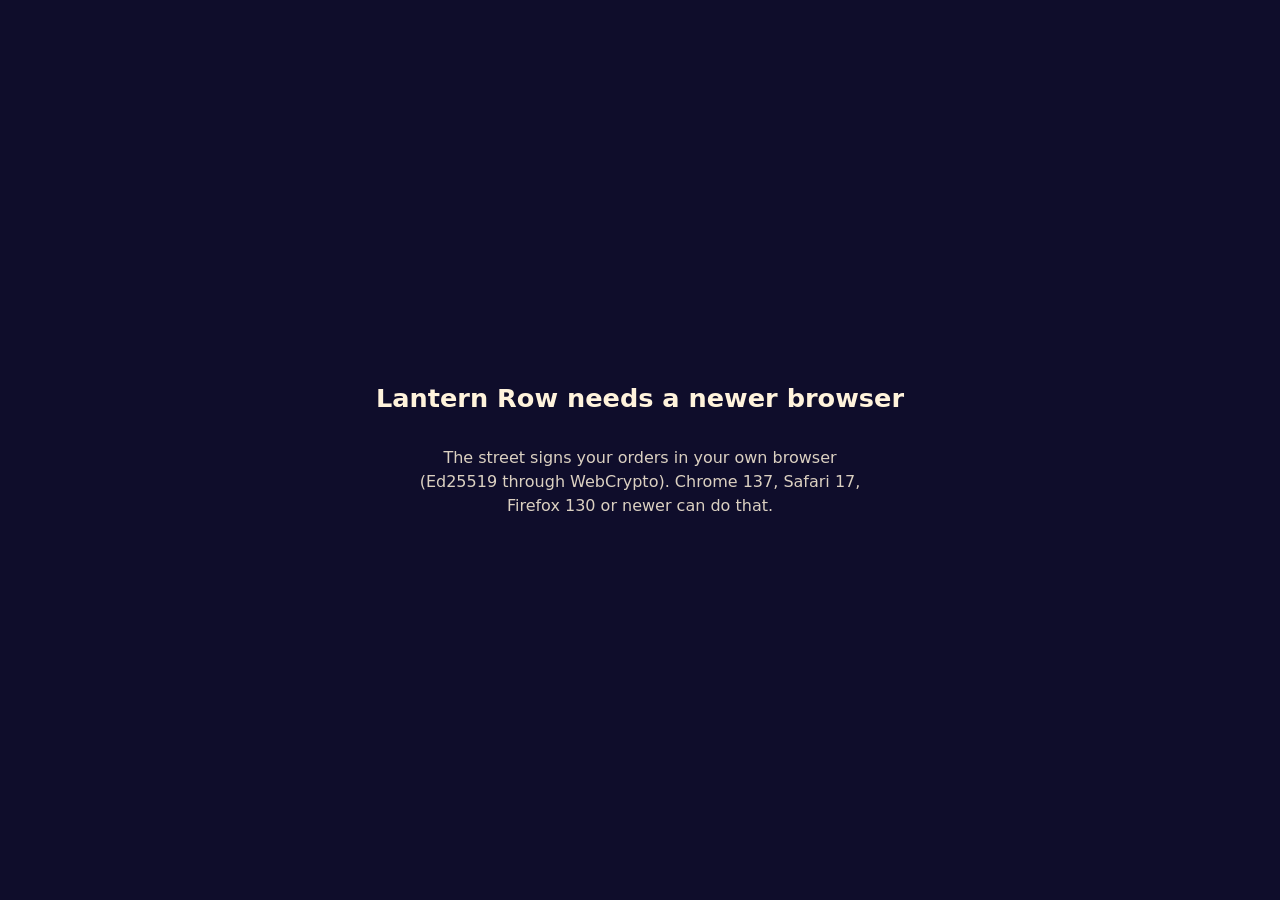
<file: web/index.html>
<!DOCTYPE html>
<html lang="en">
<head>
<meta charset="utf-8">
<meta name="viewport" content="width=device-width, initial-scale=1, viewport-fit=cover">
<meta http-equiv="Content-Security-Policy" content="default-src 'self'; script-src 'self'; style-src 'self'; img-src 'self' data:; connect-src https://test.rpc.fastnear.com https://near-testnet.drpc.org; font-src 'self'; base-uri 'none'; form-action 'none'; object-src 'none'">
<title>Lantern Row</title>
<meta name="description" content="Run a stall on a lantern-lit night market: stock it, price your goods, out-trade the merchants. Twelve villagers with their own wallets walk the row every 20 seconds. No sign-up, no wallet, two minutes to learn.">
<meta name="theme-color" content="#0f0d2b">
<meta property="og:type" content="website">
<meta property="og:title" content="Lantern Row">
<meta property="og:description" content="Run a stall, price your goods, out-trade the merchants. A night market nobody can close. No sign-up, no wallet.">
<meta property="og:image" content="https://replaycourt.github.io/lantern-row/web/og.png">
<meta property="og:image:width" content="1200">
<meta property="og:image:height" content="630">
<meta property="og:url" content="https://replaycourt.github.io/lantern-row/web/">
<meta name="twitter:card" content="summary_large_image">
<meta name="twitter:title" content="Lantern Row">
<meta name="twitter:description" content="Run a stall, price your goods, out-trade the merchants. A night market nobody can close. No sign-up, no wallet.">
<meta name="twitter:image" content="https://replaycourt.github.io/lantern-row/web/og.png">
<link rel="icon" href="favicon.svg" type="image/svg+xml">
<link rel="stylesheet" href="css/style.css">
</head>
<body>
<canvas id="scene" aria-label="The lantern-lit market street" role="img"></canvas>

<section id="title" class="screen">
  <canvas id="logo" width="520" height="190" aria-label="Lantern Row" role="img"></canvas>
  <p id="title-line" class="title-line">Loading the street…</p>
  <p id="title-idle" class="title-idle hidden"></p>
  <div id="title-actions" class="title-actions hidden">
    <div id="name-row" class="name-row">
      <label for="stall-name" class="sr-only">Name your stall</label>
      <input id="stall-name" maxlength="24" autocomplete="off" spellcheck="false" placeholder="Name your stall">
      <button id="shuffle-name" class="ghost" type="button" title="Another name">⟳</button>
    </div>
    <button id="start" class="big primary" type="button">Open your stall</button>
    <ol class="steps" aria-label="How to play">
      <li><b>1</b><span>Open a stall<small>3,000 coin, no wallet</small></span></li>
      <li><b>2</b><span>Stock and price<small>villagers buy every 20 s</small></span></li>
      <li><b>3</b><span>Make tonight’s call<small>one decision a night</small></span></li>
    </ol>
    <p class="fine">No sign-up. Two minutes to learn. Play money on a shared street.</p>
    <button id="watch" class="link-btn" type="button">Watch the row first <span aria-hidden="true">→</span></button>
    <button id="fast-forward" class="link-btn" type="button">Fast-forward 300 nights <span aria-hidden="true">→</span></button>
  </div>
  <p id="title-error" class="title-error hidden"></p>
</section>

<header id="watchbar" class="watchbar hidden">
  <div class="watch-info"><b>Watching the row</b><span id="watch-line">Replaying the latest nights from the chain</span></div>
  <div class="watch-actions">
    <button class="icon-btn" id="watch-proof" type="button" title="On-chain proof" aria-label="On-chain proof"><span class="ico ico-proof"></span><span class="icon-label">Proof</span></button>
    <button class="small primary" id="watch-play" type="button">Open your stall</button>
  </div>
</header>

<aside id="takings" class="takings" aria-label="Takings of the night being replayed, and this hour's Lantern Cup"><div id="takings-night" aria-live="polite"></div><div id="cup-watch" class="cup-watch"></div></aside>

<div id="ticker" class="ticker hidden">
  <span class="ticker-tag" id="ticker-tag">Night log</span>
  <div class="ticker-track"><div class="ticker-move" id="ticker-move"></div></div>
</div>

<header id="hud" class="hidden">
  <div class="hud-left">
    <div class="chip stall-chip" id="stall-chip">
      <span class="stall-sign" id="hud-name">Your stall</span>
      <span class="money"><span class="coin-icon" aria-hidden="true"></span><b id="hud-money">0</b></span>
      <span class="goal" id="hud-goal"><span class="goal-bar" aria-hidden="true"><i id="goal-fill"></i></span><span class="goal-text">worth <b id="goal-text">0</b></span></span>
      <span class="sub" id="hud-worth"></span>
      <span class="sub cup-line hidden" id="hud-cup"></span>
    </div>
  </div>
  <div class="hud-center">
    <div class="clock" id="clock">
      <svg viewBox="0 0 44 44" class="ring" aria-hidden="true"><circle class="ring-bg" cx="22" cy="22" r="19"></circle><circle class="ring-fg" id="ring-fg" cx="22" cy="22" r="19"></circle></svg>
      <div class="clock-text"><span class="label">Night</span><b id="hud-night">–</b></div>
    </div>
    <div class="event-banner" id="event-banner"><b id="event-title">A quiet night</b><span id="event-next"></span></div>
  </div>
  <div class="hud-right">
    <button class="icon-btn" id="btn-board" type="button" title="Leaderboard" aria-label="Leaderboard"><span class="ico ico-trophy"></span><span class="icon-label">Ranks</span></button>
    <button class="icon-btn" id="btn-deed" type="button" title="Your deed" aria-label="Your deed"><span class="ico ico-deed"></span><span class="icon-label">Deed</span></button>
    <button class="icon-btn" id="btn-sound" type="button" title="Sound" aria-label="Sound"><span class="ico ico-sound"></span><span class="icon-label">Sound</span></button>
    <button class="icon-btn" id="btn-proof" type="button" title="On-chain proof" aria-label="On-chain proof"><span class="ico ico-proof"></span><span class="icon-label">Proof</span></button>
  </div>
</header>

<div id="hint" class="hint hidden"><span id="hint-text"></span></div>

<aside id="summary" class="summary hidden" aria-live="polite">
  <button class="close" id="summary-close" type="button" aria-label="Close">×</button>
  <div id="summary-report">
    <div class="summary-head"><span class="summary-night" id="summary-night"></span><b id="summary-headline"></b></div>
    <ul id="summary-lines"></ul>
    <p id="summary-outcome" class="summary-outcome hidden"></p>
    <div id="summary-stamp" class="stamp-seal stamp-call hidden">CALLED<br>IT</div>
  </div>
  <div id="summary-call" class="summary-call hidden">
    <div class="call-head"><span class="call-tag">Tonight’s call</span><b id="call-title"></b></div>
    <p id="call-text"></p>
    <p id="call-expect" class="call-expect"></p>
    <div class="call-actions">
      <button class="small primary" id="call-accept" type="button" data-call-accept>Do it</button>
      <button class="small" id="call-decline" type="button" data-call-decline>Skip</button>
    </div>
  </div>
</aside>

<section id="panel" class="panel hidden">
  <div class="goods" id="goods"></div>
  <div class="actions">
    <button class="big primary" id="btn-restock" type="button"><span class="btn-title">Restock</span><span class="btn-sub" id="restock-sub">fill the counter</span></button>
    <button class="big" id="btn-smart" type="button"><span class="btn-title">Smart prices</span><span class="btn-sub" id="smart-sub">what sells tonight</span></button>
    <div class="status" id="status"><span class="dot"></span><span id="status-text">Ready</span></div>
  </div>
</section>

<div id="toast" class="toast hidden" role="status"></div>

<div id="sheet-backdrop" class="sheet-backdrop hidden"></div>
<section id="sheet" class="sheet hidden" role="dialog" aria-modal="true">
  <div class="sheet-head"><h2 id="sheet-title">Sheet</h2><button class="close" id="sheet-close" type="button" aria-label="Close">×</button></div>
  <div class="sheet-body" id="sheet-body"></div>
</section>

<div id="unsupported" class="screen hidden">
  <h1>Lantern Row needs a newer browser</h1>
  <p>The street signs your orders in your own browser (Ed25519 through WebCrypto). Chrome 137, Safari 17, Firefox 130 or newer can do that.</p>
</div>

<script type="module" src="js/main.js"></script>
</body>
</html>
</file>
<file: web/css/style.css>
:root {
  --indigo: #0f0d2b;
  --ink: #2a1d2e;
  --cream: #fff3dc;
  --paper: #fbf1dd;
  --amber: #ffcf5a;
  --ember: #f0883b;
  --rose: #e8503a;
  --jade: #6fbf9a;
  --glass: rgba(20, 14, 44, 0.72);
  --glass-2: rgba(32, 22, 64, 0.82);
  --line: rgba(255, 220, 170, 0.16);
  --radius: 16px;
  --font: ui-rounded, "SF Pro Rounded", "Nunito", "Avenir Next Rounded", "Trebuchet MS", "Segoe UI", system-ui, sans-serif;
  --panel-h: 224px;
  --hud-h: 118px;
}

* { box-sizing: border-box; }
html, body { margin: 0; height: 100%; background: var(--indigo); color: var(--cream); font-family: var(--font); overflow: hidden; -webkit-tap-highlight-color: transparent; }
body { position: fixed; inset: 0; }
button { font-family: inherit; color: inherit; cursor: pointer; }
button:focus-visible, input:focus-visible { outline: 3px solid var(--amber); outline-offset: 2px; }
.hidden { display: none !important; }
.sr-only { position: absolute; width: 1px; height: 1px; overflow: hidden; clip: rect(0 0 0 0); }

#scene { position: absolute; inset: 0; width: 100%; height: 100%; display: block; touch-action: pan-y; }

/* ---- title ---- */
.screen { position: absolute; inset: 0; display: flex; flex-direction: column; align-items: center; justify-content: center; text-align: center; padding: 24px; z-index: 20; }
#title { padding-bottom: 22vh; }
#title { background: radial-gradient(ellipse at 50% 60%, rgba(10, 8, 30, 0.1), rgba(10, 8, 30, 0.55) 70%); }
#logo { width: min(520px, 92vw); height: auto; filter: drop-shadow(0 10px 30px rgba(0, 0, 0, 0.5)); }
.title-line { font-size: 1.05rem; color: #f6dcb0; margin: 4px 0 18px; opacity: 0.9; min-height: 1.4em; }
.title-actions { display: flex; flex-direction: column; align-items: center; gap: 11px; animation: rise 0.6s ease both; }
.name-row { display: flex; gap: 8px; }
.name-row input { font: inherit; font-size: 1.05rem; font-weight: 600; padding: 12px 16px; border-radius: 999px; border: 2px solid rgba(255, 220, 170, 0.35); background: rgba(255, 243, 220, 0.08); color: var(--cream); width: 240px; text-align: center; }
.name-row input::placeholder { color: rgba(255, 243, 220, 0.5); font-weight: 500; }
.fine { font-size: 0.85rem; opacity: 0.8; margin: 0; background: rgba(10, 8, 30, 0.45); padding: 4px 12px; border-radius: 999px; }
.title-error { color: #ffb4a8; max-width: 420px; }
#title.poster .title-line, #title.poster .title-actions, #title.poster .title-error { visibility: hidden; }
#title.poster #logo { width: min(640px, 92vw); margin-top: -8vh; }
#title { pointer-events: none; }
#title > * { pointer-events: auto; }
.title-idle { margin: -10px 0 14px; max-width: min(640px, 92vw); font-size: 0.82rem; line-height: 1.35; color: #ffd98a; background: rgba(10, 8, 30, 0.55); border: 1px solid rgba(255, 207, 90, 0.28); padding: 6px 14px; border-radius: 12px; }
.steps { list-style: none; margin: 2px 0 0; padding: 0; display: flex; gap: 6px; align-items: stretch; }
.steps li { display: flex; align-items: center; gap: 8px; background: rgba(10, 8, 30, 0.55); border: 1px solid var(--line); border-radius: 14px; padding: 7px 12px 7px 8px; text-align: left; position: relative; }
.steps li + li::before { content: ""; position: absolute; left: -6px; top: 50%; width: 6px; height: 2px; background: rgba(255, 207, 90, 0.5); }
.steps b { flex: 0 0 22px; width: 22px; height: 22px; border-radius: 50%; display: grid; place-items: center; font-size: 0.78rem; background: var(--amber); color: #3b1b2a; }
.steps span { display: flex; flex-direction: column; font-weight: 800; font-size: 0.86rem; line-height: 1.15; }
.steps small { font-weight: 600; font-size: 0.7rem; opacity: 0.72; }
.link-btn { background: none; border: 0; color: #ffe08a; font-weight: 800; font-size: 0.95rem; padding: 6px 10px; border-radius: 999px; text-decoration: underline; text-decoration-color: rgba(255, 224, 138, 0.4); text-underline-offset: 4px; }
.link-btn:hover { background: rgba(255, 243, 220, 0.08); text-decoration-color: #ffe08a; }

/* watching the row */
.watchbar { position: absolute; top: 0; left: 0; right: 0; z-index: 10; display: flex; justify-content: space-between; align-items: center; gap: 10px; padding: 10px 12px; pointer-events: none; }
.watchbar > * { pointer-events: auto; }
.watch-info { flex: 0 1 auto; background: var(--glass); backdrop-filter: blur(10px); -webkit-backdrop-filter: blur(10px); border: 1px solid var(--line); border-radius: 14px; padding: 8px 14px; display: flex; flex-direction: column; min-width: 0; box-shadow: 0 8px 20px rgba(0, 0, 0, 0.3); }
.watch-info b { color: #ffe08a; font-size: 0.95rem; }
.watch-info span { font-size: 0.78rem; opacity: 0.8; overflow: hidden; text-overflow: ellipsis; white-space: nowrap; }
.takings { display: none; position: absolute; left: 12px; top: 74px; z-index: 9; width: 290px; max-height: calc(100vh - 140px); overflow: auto; background: var(--glass); backdrop-filter: blur(10px); -webkit-backdrop-filter: blur(10px); border: 1px solid var(--line); border-radius: 14px; padding: 10px 14px; box-shadow: 0 8px 20px rgba(0, 0, 0, 0.3); font-size: 0.82rem; }
body.watching .takings:has(> div:not(:empty)) { display: block; }
.takings h3 { margin: 0 0 6px; font-size: 0.85rem; color: #ffe08a; }
.takings ol { list-style: none; margin: 0; padding: 0; }
.takings li { display: grid; grid-template-columns: 18px 1fr auto; gap: 6px; align-items: baseline; padding: 3px 0; border-top: 1px solid var(--line); }
.takings li:first-child { border-top: 0; }
.takings .rank { opacity: 0.6; font-variant-numeric: tabular-nums; }
.takings .num { font-weight: 700; font-variant-numeric: tabular-nums; text-align: right; }
.takings small { font-weight: 400; opacity: 0.7; }
.takings li.player .who { color: #ffe08a; }
.takings p { margin: 8px 0 0; font-size: 0.74rem; opacity: 0.75; }
.takings .cup-watch:not(:empty) { margin-top: 10px; padding-top: 8px; border-top: 1px solid rgba(255, 207, 90, 0.45); }
.takings #takings-night:empty + .cup-watch { margin-top: 0; padding-top: 0; border-top: 0; }
.takings h3 small { font-weight: 600; color: var(--cream); opacity: 0.75; }
.takings li.me .who { color: var(--amber); font-weight: 800; }
.takings .cup-kind { font-size: 0.7rem; }
.cup-more { font: inherit; color: inherit; background: none; border: 0; padding: 0; cursor: pointer; text-decoration: underline dotted rgba(255, 224, 138, 0.6); text-underline-offset: 3px; }
.cup-more:hover { color: var(--amber); }
.watch-actions { display: flex; gap: 8px; align-items: center; flex: 0 0 auto; }
.watch-actions .small.primary { padding: 12px 18px; font-size: 0.95rem; box-shadow: 0 4px 0 #a24a1e; white-space: nowrap; }
.ticker { position: absolute; left: 0; right: 0; bottom: 0; z-index: 21; height: 36px; display: flex; align-items: center; background: rgba(10, 8, 30, 0.82); border-top: 1px solid var(--line); backdrop-filter: blur(6px); -webkit-backdrop-filter: blur(6px); font-size: 0.84rem; padding-bottom: env(safe-area-inset-bottom); }
.ticker-tag { flex: 0 0 auto; height: 100%; display: flex; align-items: center; padding: 0 12px; font-size: 0.66rem; font-weight: 800; letter-spacing: 0.12em; text-transform: uppercase; color: #3b1b2a; background: var(--amber); }
.ticker-track { flex: 1; overflow: hidden; height: 100%; display: flex; align-items: center; -webkit-mask: linear-gradient(90deg, transparent, #000 24px, #000 calc(100% - 24px), transparent); mask: linear-gradient(90deg, transparent, #000 24px, #000 calc(100% - 24px), transparent); }
.ticker-move { display: flex; white-space: nowrap; animation: tickerRun 120s linear infinite; will-change: transform; }
.ticker-move.still { animation: none; }
.tick-run { display: flex; align-items: center; }
.tick, .tick-night { padding: 0 14px; position: relative; }
.tick::before { content: ""; position: absolute; left: 0; top: 50%; width: 5px; height: 5px; margin-top: -2.5px; border-radius: 50%; background: var(--amber); }
.tick.refuse::before { background: var(--rose); }
.tick.miss::before { background: #9b8bc7; }
.tick-night { font-weight: 800; color: #ffe08a; padding-left: 26px; }
@keyframes tickerRun { from { transform: translateX(0); } to { transform: translateX(-50%); } }

body.watching .toast { bottom: auto; top: 76px; }
#unsupported { background: var(--indigo); }
#unsupported h1 { font-size: 1.6rem; }
#unsupported p { max-width: 460px; line-height: 1.5; opacity: 0.85; }

/* ---- buttons ---- */
.big { display: inline-flex; flex-direction: column; align-items: center; justify-content: center; gap: 2px; padding: 12px 26px; min-height: 58px; border-radius: 999px; border: 0; font-weight: 800; font-size: 1.15rem; letter-spacing: 0.01em; background: linear-gradient(180deg, #3a2f6b, #241c4a); color: var(--cream); box-shadow: 0 6px 0 #170f33, 0 10px 24px rgba(0, 0, 0, 0.35); transition: transform 0.08s ease, box-shadow 0.08s ease, filter 0.2s; }
.big:hover { filter: brightness(1.08); }
.big:active { transform: translateY(4px); box-shadow: 0 2px 0 #170f33, 0 6px 14px rgba(0, 0, 0, 0.35); }
.big.primary { background: linear-gradient(180deg, #ffd96b, #f0883b); color: #3b1b2a; box-shadow: 0 6px 0 #a24a1e, 0 10px 24px rgba(240, 136, 59, 0.35); }
.big.primary:active { box-shadow: 0 2px 0 #a24a1e, 0 6px 14px rgba(240, 136, 59, 0.35); }
.big:disabled { opacity: 0.55; cursor: default; filter: saturate(0.6); }
.big .btn-sub { font-size: 0.72rem; font-weight: 600; opacity: 0.8; letter-spacing: 0; }
.ghost { background: rgba(255, 243, 220, 0.1); border: 2px solid rgba(255, 220, 170, 0.3); border-radius: 999px; min-width: 46px; font-size: 1.2rem; font-weight: 700; }
.ghost:hover { background: rgba(255, 243, 220, 0.18); }
.small { padding: 8px 14px; border-radius: 999px; border: 2px solid rgba(255, 220, 170, 0.35); background: rgba(255, 243, 220, 0.08); font-weight: 700; font-size: 0.9rem; }
.small:hover { background: rgba(255, 243, 220, 0.16); }
.small.primary { background: var(--amber); color: #3b1b2a; border-color: transparent; }
.small.danger { border-color: rgba(232, 80, 58, 0.6); color: #ffb4a8; }
.small:disabled { opacity: 0.5; cursor: default; }

/* ---- HUD ---- */
#hud { position: absolute; top: 0; left: 0; right: 0; height: var(--hud-h); display: grid; grid-template-columns: 1fr auto 1fr; align-items: start; gap: 10px; padding: 10px 12px; z-index: 10; pointer-events: none; }
#hud > * { pointer-events: auto; }
.hud-left { display: flex; justify-content: flex-start; }
.hud-right { display: flex; justify-content: flex-end; gap: 6px; }
.hud-center { display: flex; flex-direction: column; align-items: center; gap: 6px; }
.chip { background: var(--glass); backdrop-filter: blur(10px); -webkit-backdrop-filter: blur(10px); border: 1px solid var(--line); border-radius: 14px; padding: 8px 14px; box-shadow: 0 8px 20px rgba(0, 0, 0, 0.3); }
.stall-chip { display: grid; grid-template-columns: auto; gap: 1px; min-width: 150px; }
.stall-sign { font-weight: 800; font-size: 0.95rem; color: #ffe08a; white-space: nowrap; overflow: hidden; text-overflow: ellipsis; max-width: 200px; }
.money { display: flex; align-items: center; gap: 6px; font-size: 1.35rem; font-weight: 800; line-height: 1.1; }
.money b { font-variant-numeric: tabular-nums; }
.money.bump b { animation: bump 0.35s ease; }
.coin-icon { width: 16px; height: 16px; border-radius: 50%; background: radial-gradient(circle at 35% 35%, #ffe28a, #f3b63a 60%, #b8791c); box-shadow: 0 1px 0 #7a4b10; display: inline-block; }
.sub { font-size: 0.78rem; opacity: 0.8; }
#hud-worth { white-space: nowrap; overflow: hidden; text-overflow: ellipsis; max-width: 290px; }
#hud-worth b { color: #ffe08a; }
.cup-line { white-space: nowrap; overflow: hidden; text-overflow: ellipsis; max-width: 290px; }
.cup-line b { color: var(--amber); }
.goal { display: grid; gap: 3px; margin: 3px 0 1px; }
.goal-bar { display: block; height: 5px; border-radius: 3px; background: rgba(255, 220, 170, 0.16); overflow: hidden; }
.goal-bar i { display: block; height: 100%; width: 0; border-radius: 3px; background: linear-gradient(90deg, var(--ember), var(--amber)); box-shadow: 0 0 8px rgba(255, 207, 90, 0.6); transition: width 0.8s ease; }
.goal-text { font-size: 0.78rem; opacity: 0.9; }
.goal-text b { font-variant-numeric: tabular-nums; }
.clock { position: relative; width: 64px; height: 64px; display: grid; place-items: center; }
.ring { position: absolute; inset: 0; width: 64px; height: 64px; transform: rotate(-90deg); }
.ring circle { fill: none; stroke-width: 4; }
.ring-bg { stroke: rgba(255, 220, 170, 0.18); }
.ring-fg { stroke: var(--amber); stroke-linecap: round; stroke-dasharray: 119.4; stroke-dashoffset: 0; transition: stroke-dashoffset 0.9s linear; }
.ring-fg.walking { stroke: var(--jade); }
.clock-text { text-align: center; line-height: 1; background: var(--glass); border-radius: 50%; width: 50px; height: 50px; display: grid; place-content: center; }
.clock-text .label { font-size: 0.58rem; text-transform: uppercase; letter-spacing: 0.08em; opacity: 0.8; }
.clock-text b { font-size: 1.1rem; display: block; }
.event-banner { background: var(--glass); border: 1px solid var(--line); border-radius: 999px; padding: 6px 14px; font-size: 0.82rem; display: flex; gap: 8px; align-items: center; white-space: nowrap; max-width: 92vw; overflow: hidden; }
.event-banner b { color: var(--amber); }
.event-banner span { opacity: 0.85; overflow: hidden; text-overflow: ellipsis; }
.event-banner.festival b { color: #ff8fb1; }
.event-banner.storm b { color: #9fc5ff; }
.event-banner.bumper b { color: #8be0b0; }
.event-banner.payday b { color: #ffe08a; }
.icon-btn { display: flex; flex-direction: column; align-items: center; gap: 2px; background: var(--glass); border: 1px solid var(--line); border-radius: 14px; padding: 6px 10px; min-width: 54px; font-size: 0.65rem; font-weight: 700; text-transform: uppercase; letter-spacing: 0.04em; transition: background 0.15s; }
.icon-btn:hover { background: var(--glass-2); }
.icon-btn.attention { animation: pulse 1.4s ease infinite; border-color: var(--amber); }
.ico { width: 22px; height: 22px; display: block; background-color: var(--amber); -webkit-mask: var(--m) center / contain no-repeat; mask: var(--m) center / contain no-repeat; }
.ico-trophy { --m: url("data:image/svg+xml;utf8,<svg xmlns='http://www.w3.org/2000/svg' viewBox='0 0 24 24'><path d='M6 3h12v3h3v3a5 5 0 0 1-5 5h-.4A5 5 0 0 1 13 16.9V19h3v2H8v-2h3v-2.1A5 5 0 0 1 8.4 14H8a5 5 0 0 1-5-5V6h3V3zm0 5H5v1a3 3 0 0 0 1.2 2.4A8 8 0 0 1 6 8zm12 0a8 8 0 0 1-.2 3.4A3 3 0 0 0 19 9V8h-1z'/></svg>"); }
.ico-deed { --m: url("data:image/svg+xml;utf8,<svg xmlns='http://www.w3.org/2000/svg' viewBox='0 0 24 24'><path d='M5 2h10l4 4v16H5V2zm9 1.5V7h3.5L14 3.5zM8 10h8v2H8v-2zm0 4h8v2H8v-2zm0-8h4v2H8V6z'/></svg>"); }
.ico-sound { --m: url("data:image/svg+xml;utf8,<svg xmlns='http://www.w3.org/2000/svg' viewBox='0 0 24 24'><path d='M4 9h4l5-4v14l-5-4H4V9zm12.5 3a4.5 4.5 0 0 0-2.2-3.9v7.8a4.5 4.5 0 0 0 2.2-3.9zm3.5 0a8 8 0 0 0-4-6.9v2.3a5.8 5.8 0 0 1 0 9.2v2.3a8 8 0 0 0 4-6.9z'/></svg>"); }
.ico-sound.off { --m: url("data:image/svg+xml;utf8,<svg xmlns='http://www.w3.org/2000/svg' viewBox='0 0 24 24'><path d='M4 9h4l5-4v14l-5-4H4V9zm12 .6 1.4-1.4 1.6 1.6 1.6-1.6L22 9.6 20.4 11.2 22 12.8l-1.4 1.4-1.6-1.6-1.6 1.6-1.4-1.4 1.6-1.6L16 9.6z'/></svg>"); }
.ico-proof { --m: url("data:image/svg+xml;utf8,<svg xmlns='http://www.w3.org/2000/svg' viewBox='0 0 24 24'><path d='M12 2 4 6v6c0 5 3.4 8.6 8 10 4.6-1.4 8-5 8-10V6l-8-4zm-1.2 13.6-3.3-3.3 1.4-1.4 1.9 1.9 4.6-4.6 1.4 1.4-6 6z'/></svg>"); }

/* ---- hint ---- */
.hint { position: absolute; left: 12px; top: calc(var(--hud-h) + 14px); max-width: min(380px, 92vw); background: var(--paper); color: var(--ink); padding: 12px 18px 12px 46px; border-radius: 18px; font-weight: 700; font-size: 0.95rem; line-height: 1.35; box-shadow: 0 10px 30px rgba(0, 0, 0, 0.45); z-index: 12; animation: dropIn 0.4s ease both; }
.hint::before { content: ""; position: absolute; left: 14px; top: 50%; width: 22px; height: 22px; transform: translateY(-50%); border-radius: 50%; background: radial-gradient(circle at 40% 35%, #ffe9a8, #ff9a3c 70%); box-shadow: 0 0 14px rgba(255, 154, 60, 0.8); }

/* ---- summary ---- */
.summary { position: absolute; top: calc(var(--hud-h) + 14px); left: 12px; width: min(440px, 92vw); max-height: calc(100vh - var(--hud-h) - var(--panel-h) - 20px); overflow: auto; background: var(--paper); color: var(--ink); border-radius: 18px; padding: 12px 16px 12px; box-shadow: 0 16px 40px rgba(0, 0, 0, 0.5); z-index: 11; border-top: 6px solid var(--amber); }
.summary-head b { animation: bump 0.4s ease; display: inline-block; }
.summary.mood-flat { border-top-color: #9b8bc7; }
.summary.mood-bad { border-top-color: var(--rose); }
.summary.mood-call { border-top-color: var(--ember); }
.summary > .close { z-index: 2; }
#summary-report { position: relative; }
.summary-outcome { margin: 8px 0 0; padding: 8px 10px; border-radius: 10px; font-size: 0.88rem; line-height: 1.35; background: rgba(0, 0, 0, 0.05); font-weight: 600; }
.summary-outcome.met { background: rgba(111, 191, 154, 0.22); padding-right: 72px; }
.summary-outcome.missed { background: rgba(232, 80, 58, 0.1); }
.stamp-call { position: absolute; right: 2px; bottom: 2px; width: 58px; height: 58px; transform: rotate(-14deg) scale(1); animation: stampDown 0.45s cubic-bezier(0.2, 1.4, 0.4, 1) both; opacity: 0.9; }
.summary-call { margin-top: 10px; padding-top: 10px; border-top: 1px dashed rgba(0, 0, 0, 0.18); }
.call-head { display: flex; flex-direction: column; gap: 2px; }
.call-tag { font-size: 0.68rem; text-transform: uppercase; letter-spacing: 0.1em; color: #a24a1e; font-weight: 800; }
.call-head b { font-size: 1.05rem; }
.summary-call p { margin: 6px 0 0; font-size: 0.9rem; line-height: 1.35; }
.call-expect { opacity: 0.7; font-size: 0.82rem; }
.call-actions { display: flex; gap: 8px; margin-top: 10px; flex-wrap: wrap; }
.call-actions .small { color: var(--ink); border-color: rgba(0, 0, 0, 0.2); background: rgba(0, 0, 0, 0.04); }
.call-actions .small.primary { background: var(--amber); border-color: transparent; }
.summary-head { display: flex; align-items: baseline; gap: 10px; padding-right: 30px; }
.summary-night { font-size: 0.72rem; text-transform: uppercase; letter-spacing: 0.08em; opacity: 0.6; font-weight: 800; }
.summary-head b { font-size: 1.1rem; }
.summary ul { list-style: none; margin: 8px 0 0; padding: 0; display: grid; gap: 6px; font-size: 0.9rem; line-height: 1.35; }
.summary ul:empty { margin: 0; }
.summary li { display: flex; gap: 8px; align-items: flex-start; }
.summary li::before { content: ""; flex: 0 0 10px; width: 10px; height: 10px; border-radius: 50%; margin-top: 5px; background: var(--amber); }
.summary li.frown::before { background: var(--rose); }
.summary li.moon::before { background: #9b8bc7; }
.summary li.leaf::before { background: var(--jade); }
.summary li.house::before { background: #c9a27a; }
.summary li.eye::before { background: #6fa8dc; }
.summary li.star::before { background: #ff9a3c; }
.close { position: absolute; top: 6px; right: 8px; width: 30px; height: 30px; border-radius: 50%; border: 0; background: rgba(0, 0, 0, 0.08); font-size: 1.2rem; line-height: 1; font-weight: 800; }
.close:hover { background: rgba(0, 0, 0, 0.16); }

/* ---- panel ---- */
.panel { position: absolute; left: 0; right: 0; bottom: 0; height: var(--panel-h); z-index: 10; padding: 10px 12px calc(10px + env(safe-area-inset-bottom)); display: grid; grid-template-rows: 1fr auto; gap: 8px; background: linear-gradient(180deg, rgba(15, 13, 43, 0) 0%, rgba(15, 13, 43, 0.85) 22%, rgba(15, 13, 43, 0.95) 100%); }
.goods { display: grid; grid-template-columns: repeat(5, 1fr); gap: 8px; max-width: 980px; margin: 0 auto; width: 100%; }
.good { position: relative; background: var(--glass-2); border: 1px solid var(--line); border-radius: 14px; padding: 8px 8px 6px; display: grid; grid-template-columns: 38px 1fr; grid-template-rows: auto auto; gap: 2px 8px; align-items: center; transition: border-color 0.2s, transform 0.2s; }
.good.hot { border-color: var(--amber); box-shadow: 0 0 0 1px var(--amber), 0 0 18px rgba(255, 207, 90, 0.25); }
.good.hot.storm { border-color: #9fc5ff; box-shadow: 0 0 0 1px #9fc5ff, 0 0 18px rgba(159, 197, 255, 0.25); }
.good .want { font-weight: 700; opacity: 0.9; }
.good.short .want { color: var(--amber); }
.good.slow .want { opacity: 0.55; }
.good.empty .stock b { color: #ffb4a8; }
.good.stamp { animation: stampIn 0.35s ease both; }
.good .icon { grid-row: 1 / span 2; width: 38px; height: 38px; display: grid; place-items: center; }
.good .icon svg { width: 36px; height: 36px; }
.good .gname { font-weight: 800; font-size: 0.86rem; line-height: 1; display: flex; justify-content: space-between; align-items: center; }
.good .stock { font-size: 0.72rem; opacity: 0.85; }
.good .stock b { font-size: 0.86rem; }
.good .sold { font-size: 0.68rem; color: var(--amber); font-weight: 700; }
.good .price-row { grid-column: 1 / span 2; display: grid; grid-template-columns: 34px 1fr 34px; align-items: center; gap: 4px; margin-top: 4px; }
.good .price-row button { height: 34px; border-radius: 10px; border: 0; background: rgba(255, 243, 220, 0.12); font-size: 1.2rem; font-weight: 800; }
.good .price-row button:hover { background: rgba(255, 243, 220, 0.22); }
.good .price-row button:active { transform: scale(0.94); }
.good .price { text-align: center; font-weight: 800; font-size: 1.1rem; font-variant-numeric: tabular-nums; display: flex; flex-direction: column; line-height: 1; }
.good .price small { font-size: 0.62rem; font-weight: 600; opacity: 0.7; margin-top: 2px; }
.good .price.off { color: #ffb4a8; }
.good .why { grid-column: 1 / span 2; margin: 3px 0 0; font-size: 0.68rem; line-height: 1.25; opacity: 0.82; min-height: 2.5em; }
.good .price .why-short { display: none; font-size: 0.55rem; font-weight: 600; opacity: 0.75; margin-top: 2px; }
.good.short .why { color: #ffe08a; opacity: 1; }
.good .price.pending { animation: pulse 0.9s ease infinite; }
.actions { display: grid; grid-template-columns: auto auto 1fr; gap: 10px; align-items: center; max-width: 980px; margin: 0 auto; width: 100%; }
.actions .big { min-height: 54px; padding: 8px 22px; font-size: 1.05rem; }
.status { display: flex; align-items: center; gap: 8px; justify-self: end; font-size: 0.8rem; opacity: 0.85; }
.status .dot { width: 9px; height: 9px; border-radius: 50%; background: var(--jade); box-shadow: 0 0 10px var(--jade); }
.status.busy .dot { background: var(--amber); box-shadow: 0 0 10px var(--amber); animation: pulse 1s ease infinite; }
.status.error .dot { background: var(--rose); box-shadow: 0 0 10px var(--rose); }

/* ---- toast ---- */
.toast { position: absolute; left: 50%; bottom: calc(var(--panel-h) + 18px); transform: translateX(-50%); background: var(--ink); color: var(--cream); padding: 10px 16px; border-radius: 20px; line-height: 1.35; width: max-content; max-width: min(640px, 92vw); text-align: center; font-weight: 700; font-size: 0.92rem; box-shadow: 0 10px 30px rgba(0, 0, 0, 0.45); z-index: 15; animation: rise 0.3s ease both; border: 1px solid var(--line); }
.toast.warn { background: #5a2a2e; }
.toast.ok { background: #1d4a3a; }

/* ---- sheet ---- */
.sheet-backdrop { position: absolute; inset: 0; background: rgba(5, 3, 15, 0.55); z-index: 30; }
.sheet { position: absolute; right: 16px; top: 16px; bottom: 16px; width: min(460px, calc(100vw - 32px)); background: var(--paper); color: var(--ink); border-radius: 22px; z-index: 31; display: grid; grid-template-rows: auto 1fr; overflow: hidden; box-shadow: 0 24px 60px rgba(0, 0, 0, 0.6); animation: slideIn 0.35s cubic-bezier(0.2, 0.9, 0.3, 1.1) both; }
.sheet-head { display: flex; align-items: center; justify-content: space-between; padding: 16px 20px 10px; position: relative; }
.sheet-head h2 { margin: 0; font-size: 1.3rem; font-weight: 800; }
.sheet-head .close { position: static; }
.sheet-body { overflow: auto; padding: 0 20px 20px; -webkit-overflow-scrolling: touch; }
.sheet-body h3 { font-size: 0.8rem; text-transform: uppercase; letter-spacing: 0.08em; opacity: 0.6; margin: 18px 0 8px; }
.sheet-body p { line-height: 1.45; margin: 6px 0; }
.sheet-body .muted { opacity: 0.65; font-size: 0.85rem; }
.sheet-body code { font-family: ui-monospace, SFMono-Regular, Menlo, monospace; font-size: 0.78rem; background: rgba(0, 0, 0, 0.06); padding: 2px 6px; border-radius: 6px; word-break: break-all; }
.sheet-body a { color: #8a3a1e; font-weight: 700; }
.row-actions { display: flex; flex-wrap: wrap; gap: 8px; margin: 10px 0; }
.row-actions input { font: inherit; font-weight: 700; padding: 8px 12px; border-radius: 999px; border: 2px solid rgba(0, 0, 0, 0.15); width: 130px; background: #fff; }
.row-actions .small { color: var(--ink); border-color: rgba(0, 0, 0, 0.2); background: rgba(0, 0, 0, 0.04); }
.row-actions .small.primary { background: var(--amber); border-color: transparent; }
.row-actions .small.danger { color: #8a2a2e; border-color: rgba(232, 80, 58, 0.5); }

/* deed */
.stamp-seal { position: absolute; bottom: 10px; right: 14px; width: 54px; height: 54px; border-radius: 50%; border: 3px double #b33a2a; color: #b33a2a; display: grid; place-content: center; font-size: 0.55rem; font-weight: 800; text-align: center; transform: rotate(-12deg); letter-spacing: 0.05em; opacity: 0.85; }
.holders { font-size: 0.8rem; opacity: 0.8; }
.listed-tag { display: inline-block; background: #7a2a2e; color: #fff; font-size: 0.7rem; font-weight: 800; padding: 3px 10px; border-radius: 999px; letter-spacing: 0.08em; }

/* the deed card: drawn by this page; the contract's own picture sits under it */
.deed-card { position: relative; border-radius: 18px; overflow: hidden; background: linear-gradient(170deg, #fff8e8, #f1ddb2); border: 2px solid #c9a76a; box-shadow: inset 0 0 0 5px #fff8e8, inset 0 0 0 6px #d9bb82, 0 10px 26px rgba(59, 27, 42, 0.25); }
.deed-scene-wrap { position: relative; margin: 8px 8px 0; border-radius: 12px; overflow: hidden; height: 170px; background: #0f0d2b; box-shadow: inset 0 0 0 1px rgba(0, 0, 0, 0.35); }
.deed-scene { display: block; width: 100%; height: 100%; }
.deed-ribbon { position: absolute; top: 26px; right: -52px; transform: rotate(35deg); text-align: center; min-width: 210px; background: #7a2a2e; color: #fff; font-weight: 800; font-size: 0.7rem; letter-spacing: 0.1em; padding: 5px 44px; box-shadow: 0 3px 10px rgba(0, 0, 0, 0.4); }
.deed-body { padding: 12px 18px 16px; }
.deed-kicker { font-size: 0.62rem; letter-spacing: 0.18em; font-weight: 800; color: #a8783a; text-transform: uppercase; }
.deed-card .deed-title { font-size: 1.55rem; font-weight: 800; margin: 2px 0 0; color: #3b1b2a; line-height: 1.1; padding-right: 60px; }
.deed-card .deed-sub { font-size: 0.8rem; opacity: 0.7; margin: 2px 0 10px; }
.deed-card .deed-stats { display: grid; grid-template-columns: repeat(4, 1fr); gap: 6px; text-align: center; }
.deed-card .deed-stats div { background: rgba(201, 167, 106, 0.16); border-radius: 10px; padding: 6px 2px; }
.deed-card .deed-stats b { display: block; font-size: 1.05rem; color: #3b1b2a; font-variant-numeric: tabular-nums; }
.deed-card .deed-stats span { display: block; font-size: 0.62rem; opacity: 0.65; text-transform: uppercase; letter-spacing: 0.04em; }
.deed-shelf { display: flex; gap: 6px; margin: 10px 0 4px; flex-wrap: wrap; }
.deed-good { display: inline-flex; align-items: center; gap: 2px; background: #2a1d2e; color: var(--cream); border-radius: 999px; padding: 2px 9px 2px 3px; font-size: 0.8rem; }
.deed-good svg { width: 22px; height: 22px; }
.deed-good.none { opacity: 0.4; }
.deed-royalty { font-size: 0.8rem; margin: 8px 0 0; opacity: 0.85; }
.deed-card .stamp-seal { bottom: auto; top: 192px; right: 16px; background: rgba(255, 248, 232, 0.7); }
.deed-chain { display: grid; grid-template-columns: 96px 1fr; gap: 12px; align-items: center; margin: 12px 0 4px; padding: 10px; border-radius: 14px; background: rgba(0, 0, 0, 0.04); }
.deed-chain-img { width: 96px; height: 96px; border-radius: 8px; background: midnightblue; box-shadow: 0 3px 10px rgba(0, 0, 0, 0.25); display: grid; place-content: center; color: #fff; font-size: 0.7rem; }
.deed-chain figcaption { font-size: 0.8rem; line-height: 1.4; opacity: 0.85; }
.deed-chain code, .deed-royalty code { word-break: normal; white-space: nowrap; }

/* leaderboard */
.sheet-body h3 + .board, .sheet-body h3 + .muted { margin-top: 4px; }
.board li.closed { opacity: 0.75; }
.board li.closed .who small::after { content: ""; }
.board .who em { font-style: normal; font-weight: 600; opacity: 0.7; }
.closed-stalls { margin-top: 16px; border-radius: 12px; background: rgba(0, 0, 0, 0.03); }
.closed-stalls summary { cursor: pointer; padding: 10px 12px; font-weight: 800; list-style-position: inside; }
.closed-stalls summary small { font-weight: 500; opacity: 0.65; margin-left: 4px; }
.closed-stalls .board { padding: 0 6px 8px; }
.proof-live.ok { background: rgba(111, 191, 154, 0.25); }
.proof-live.bad { background: rgba(232, 80, 58, 0.2); }
.board { list-style: none; margin: 0; padding: 0; display: grid; gap: 6px; }
.board li { display: grid; grid-template-columns: 34px 1fr auto; gap: 10px; align-items: center; padding: 8px 10px; border-radius: 12px; background: rgba(0, 0, 0, 0.04); }
.board li.me { background: var(--amber); font-weight: 800; }
.board li.npc .who small::after { content: " · merchant"; }
.board li.player .who small::after { content: " · player"; }
.board li.bot .who small::after { content: " · fixed rules"; }
.bot-tag { display: inline-block; vertical-align: 0.15em; background: #d9e4ec; color: #2c3e50; font-size: 0.62rem; font-weight: 800; padding: 1px 7px; border-radius: 999px; letter-spacing: 0.06em; text-transform: uppercase; white-space: nowrap; }
.board .rank { font-weight: 800; font-size: 1.1rem; text-align: center; }
.board .who { font-weight: 700; overflow: hidden; white-space: nowrap; text-overflow: ellipsis; }
.board .who small { display: block; font-weight: 500; opacity: 0.65; font-size: 0.75rem; }
.board .worth { font-weight: 800; font-variant-numeric: tabular-nums; }

/* the Lantern Cup, at the top of the Ranks sheet */
.cup { margin: 4px 0 6px; padding: 2px 12px 10px; border-radius: 14px; background: linear-gradient(170deg, rgba(255, 207, 90, 0.2), rgba(255, 207, 90, 0.06)); border: 1px solid rgba(201, 167, 106, 0.45); }
.cup h3 { opacity: 0.85; color: #8a3a1e; margin-top: 12px; }
.cup .cup-lead { margin-top: 0; }
.cup-board { list-style: none; margin: 8px 0; padding: 0; display: grid; gap: 5px; }
.cup-board li { display: grid; grid-template-columns: 30px 1fr auto; gap: 10px; align-items: center; padding: 6px 10px; border-radius: 12px; background: rgba(255, 255, 255, 0.55); }
.cup-board li:first-child .rank { color: #b0701a; }
.cup-board li.me { background: var(--amber); font-weight: 800; }
.cup-board li.cup-gap { display: block; background: none; padding: 0 0 0 14px; line-height: 0.6; opacity: 0.5; }
.cup-board .rank { font-weight: 800; font-size: 1.05rem; text-align: center; }
.cup-board .who { font-weight: 700; overflow: hidden; white-space: nowrap; text-overflow: ellipsis; }
.cup-board .who em { font-style: normal; font-weight: 600; opacity: 0.7; }
.cup-board .who small { display: block; font-weight: 500; opacity: 0.65; font-size: 0.75rem; }
.cup-board .who .cup-kind { display: inline; font-size: 0.7rem; }
.cup-board .num { font-weight: 800; font-variant-numeric: tabular-nums; }
.cup-board .num small { font-weight: 500; opacity: 0.65; }
.cup .cup-last { font-size: 0.85rem; }
.cup .cup-how { margin-bottom: 0; }

/* proof */
.proof-list { list-style: none; padding: 0; margin: 0; display: grid; gap: 6px; font-size: 0.85rem; }
.proof-list li { display: grid; grid-template-columns: 110px 1fr; gap: 8px; align-items: baseline; }
.proof-list li span:first-child { opacity: 0.6; font-size: 0.75rem; text-transform: uppercase; letter-spacing: 0.06em; }
.tx-list { list-style: none; padding: 0; margin: 0; display: grid; gap: 4px; font-size: 0.82rem; }
.tx-list li { display: flex; gap: 8px; align-items: baseline; }
.tx-list .kind { font-weight: 800; min-width: 96px; }
.tx-list .gas { opacity: 0.6; font-size: 0.75rem; margin-left: auto; white-space: nowrap; }

/* stall peek (tap on a stall) */
.peek { position: absolute; z-index: 12; background: var(--paper); color: var(--ink); border-radius: 14px; padding: 10px 14px; min-width: 200px; max-width: min(320px, calc(100vw - 16px)); box-shadow: 0 12px 30px rgba(0, 0, 0, 0.5); font-size: 0.85rem; animation: dropIn 0.25s ease both; }
.peek b { font-size: 1rem; }
.peek table { border-collapse: collapse; margin-top: 6px; width: 100%; }
.peek td { padding: 1px 4px; font-variant-numeric: tabular-nums; }
.peek td:last-child { text-align: right; font-weight: 700; }
.peek .npc-note { opacity: 0.65; font-size: 0.75rem; }

/* ---- animations ---- */
@keyframes rise { from { opacity: 0; transform: translate(-50%, 12px); } to { opacity: 1; transform: translate(-50%, 0); } }
.title-actions { animation-name: riseCenter; }
@keyframes riseCenter { from { opacity: 0; transform: translateY(12px); } to { opacity: 1; transform: none; } }
@keyframes drop { from { opacity: 0; transform: translate(-50%, -16px) scale(0.96); } to { opacity: 1; transform: translate(-50%, 0) scale(1); } }
@keyframes dropIn { from { opacity: 0; transform: translateY(-8px); } to { opacity: 1; transform: none; } }
@keyframes stampDown { 0% { opacity: 0; transform: rotate(-14deg) scale(2.2); } 100% { opacity: 0.9; transform: rotate(-14deg) scale(1); } }
@keyframes slideIn { from { opacity: 0; transform: translateX(30px); } to { opacity: 1; transform: none; } }
@keyframes bump { 0% { transform: scale(1); } 40% { transform: scale(1.25); color: var(--amber); } 100% { transform: scale(1); } }
@keyframes pulse { 0%, 100% { opacity: 1; } 50% { opacity: 0.45; } }
@keyframes stampIn { 0% { transform: scale(1.06); border-color: var(--jade); } 100% { transform: scale(1); } }

/* ---- fast-forward sheet ---- */
.ff-note { font-size: 0.82rem; color: #6b5a6e; margin: 0 0 10px; }
.ff-head { font-size: 1.05rem; margin-bottom: 6px; }
.ff-head span { color: #6b5a6e; }
.ff-label { margin: 10px 0 4px; font-size: 0.78rem; font-weight: 800; text-transform: uppercase; letter-spacing: 0.04em; color: #6b5a6e; }
.ff-chart { width: 100%; height: auto; display: block; }
.ff-chart .ff-grid { stroke: rgba(42, 29, 46, 0.1); }
.ff-chart .ff-base { stroke: rgba(42, 29, 46, 0.35); stroke-dasharray: 3 3; }
.ff-chart .ff-flood { stroke: #d9775b; stroke-dasharray: 4 3; }
.ff-chart .ff-axis { font-size: 9px; fill: #6b5a6e; }
.ff-chart .ff-line { fill: none; stroke-width: 1.5; opacity: 0.55; }
.ff-chart .ff-tea { stroke-width: 3; opacity: 1; }
.ff-legend { display: flex; flex-wrap: wrap; gap: 4px 12px; font-size: 0.75rem; margin-top: 4px; }
.ff-legend i { display: inline-block; width: 10px; height: 10px; border-radius: 2px; margin-right: 4px; vertical-align: -1px; }
.ff-board { list-style: none; margin: 0; padding: 0; font-size: 0.8rem; }
.ff-board li { display: grid; grid-template-columns: 9.5em 1fr 4.5em; gap: 8px; align-items: center; padding: 2px 0; }
.ff-board .ff-name { overflow: hidden; text-overflow: ellipsis; white-space: nowrap; }
.ff-board .ff-bar { height: 8px; background: rgba(42, 29, 46, 0.08); border-radius: 4px; overflow: hidden; }
.ff-board .ff-bar i { display: block; height: 100%; background: #b9a4c9; transition: width 0.18s linear; }
.ff-board li.bot .ff-bar i { background: var(--amber); }
.ff-board .ff-num { text-align: right; font-variant-numeric: tabular-nums; font-weight: 700; }
.ff-stats { font-size: 0.78rem; color: #6b5a6e; margin: 10px 0; }
.ff-controls { display: flex; gap: 8px; }
.ff-controls .small { color: var(--ink); border-color: rgba(0, 0, 0, 0.2); background: rgba(0, 0, 0, 0.04); }

/* ---- phone ---- */
@media (max-width: 720px) {
  :root { --panel-h: 250px; --hud-h: 166px; }
  #hud { grid-template-columns: 1fr auto; grid-template-rows: auto auto; padding: 8px; gap: 6px; height: auto; }
  .chip { padding: 6px 10px; }
  .stall-chip .sub { font-size: 0.7rem; }
  .hud-center { grid-column: 1 / span 2; grid-row: 2; flex-direction: row; justify-content: center; }
  .hud-right { grid-column: 2; grid-row: 1; }
  .clock, .ring { width: 54px; height: 54px; }
  .clock-text { width: 42px; height: 42px; }
  .clock-text b { font-size: 0.95rem; }
  .event-banner { font-size: 0.74rem; padding: 5px 12px; max-width: calc(100vw - 80px); white-space: normal; text-align: center; line-height: 1.25; flex-wrap: wrap; justify-content: center; gap: 2px 8px; }
  .icon-btn { min-width: 44px; padding: 5px 6px; }
  .icon-label { display: none; }
  .ico { width: 20px; height: 20px; }
  .stall-chip { min-width: 0; max-width: calc(100vw - 230px); }
  .stall-sign { max-width: 100%; font-size: 0.85rem; }
  .money { font-size: 1.15rem; }
  .goods { gap: 5px; }
  .good { grid-template-columns: 1fr; padding: 6px 5px 5px; text-align: center; justify-items: center; gap: 1px; }
  .good .icon { grid-row: auto; width: 30px; height: 30px; }
  .good .icon svg { width: 30px; height: 30px; }
  .good .gname { font-size: 0.68rem; justify-content: center; }
  .good .sold { display: none; }
  .good .stock { font-size: 0.68rem; }
  .good .price-row { grid-column: 1; grid-template-columns: 1fr; grid-template-rows: auto auto auto; gap: 3px; width: 100%; }
  .good .price-row .dec { order: 3; }
  .good .price-row .inc { order: 1; }
  .good .price-row .price { order: 2; }
  .good .price-row button { height: 30px; width: 100%; }
  .good .price { font-size: 0.95rem; }
  .good .price small { font-size: 0.55rem; }
  .good .why { display: none; }
  .good .price .why-short { display: block; }
  #hud-worth { max-width: 100%; }
  #hud-worth .next { display: none; }
  .cup-line { max-width: 100%; }
  .cup-line .cup-score { display: none; }
  .goal-text { font-size: 0.7rem; }
  .steps { gap: 5px; }
  .steps li { flex-direction: column; text-align: center; gap: 3px; padding: 6px 6px; flex: 1; }
  .steps li + li::before { display: none; }
  .steps span { font-size: 0.74rem; }
  .steps small { font-size: 0.62rem; }
  .title-idle { font-size: 0.74rem; margin: -12px 0 12px; }
  .watch-info span { font-size: 0.7rem; }
  .watch-actions .small.primary { padding: 10px 12px; font-size: 0.85rem; }
  .watchbar { padding: 8px; gap: 6px; }
  .takings { top: 64px; left: 8px; width: min(250px, 66vw); font-size: 0.74rem; padding: 8px 10px; }
  #takings-night li:nth-child(n + 5), .takings p { display: none; }
  .watch-info { padding: 6px 10px; }
  .watch-info b { font-size: 0.85rem; }
  .ticker { font-size: 0.76rem; height: 32px; }
  .deed-card .deed-stats { grid-template-columns: repeat(2, 1fr); }
  .deed-chain { grid-template-columns: 72px 1fr; }
  .deed-chain-img { width: 72px; height: 72px; }
  .actions { grid-template-columns: 1fr 1fr; }
  .actions .big { min-height: 50px; padding: 6px 10px; font-size: 0.95rem; }
  .status { grid-column: 1 / span 2; justify-self: center; font-size: 0.72rem; }
  .hint { left: 8px; right: 8px; top: calc(var(--hud-h) + 6px); font-size: 0.84rem; padding: 9px 12px 9px 38px; max-width: none; line-height: 1.3; }
  .summary { width: calc(100vw - 16px); max-height: calc(100vh - var(--hud-h) - var(--panel-h) - 16px); overflow: auto; }
  .summary ul { font-size: 0.84rem; }
  .summary-call p { font-size: 0.84rem; }
  .summary { top: calc(var(--hud-h) + 8px); left: 8px; }
  .sheet { right: 0; left: 0; bottom: 0; top: auto; width: auto; max-height: 86vh; border-radius: 22px 22px 0 0; animation-name: slideUp; }
  @keyframes slideUp { from { opacity: 0; transform: translateY(40px); } to { opacity: 1; transform: none; } }
}

@media (max-height: 520px) and (min-width: 721px) {
  :root { --panel-h: 176px; }
  .good .icon { display: none; }
  .good { grid-template-columns: 1fr; }
  .good .price-row { grid-column: 1; }
}

@media (prefers-reduced-motion: reduce) {
  *, *::before, *::after { animation-duration: 0.01ms !important; animation-iteration-count: 1 !important; transition-duration: 0.01ms !important; }
}
</file>
